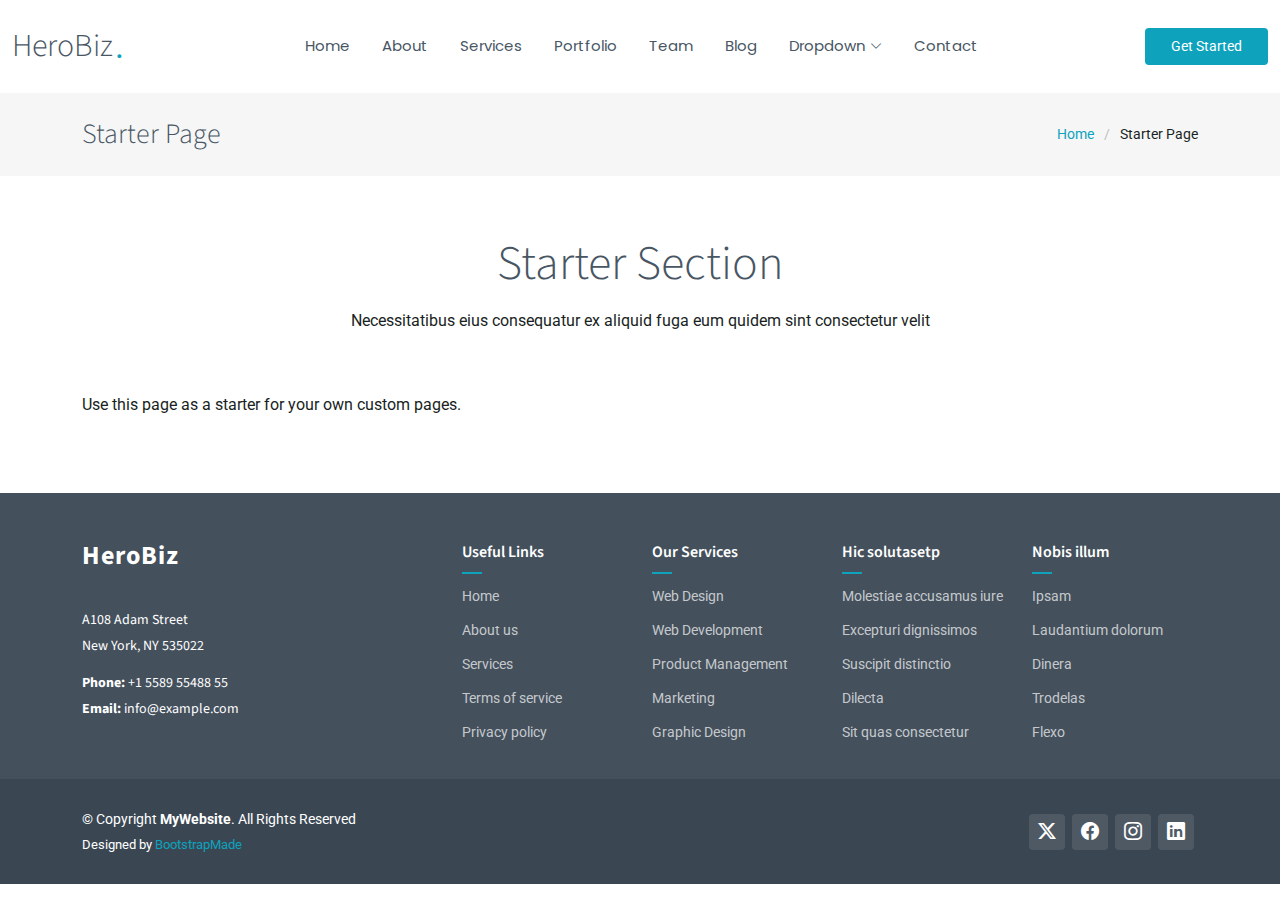
<file: starter-page.html>
<!DOCTYPE html>
<html lang="en">

<head>
  <meta charset="utf-8">
  <meta content="width=device-width, initial-scale=1.0" name="viewport">
  <title>Starter Page - HeroBiz Bootstrap Template</title>
  <meta name="description" content="">
  <meta name="keywords" content="">

  <!-- Favicons -->
  <link href="assets/img/favicon.png" rel="icon">
  <link href="assets/img/apple-touch-icon.png" rel="apple-touch-icon">

  <!-- Fonts -->
  <link href="https://fonts.googleapis.com" rel="preconnect">
  <link href="https://fonts.gstatic.com" rel="preconnect" crossorigin>
  <link href="https://fonts.googleapis.com/css2?family=Roboto:ital,wght@0,100;0,300;0,400;0,500;0,700;0,900;1,100;1,300;1,400;1,500;1,700;1,900&family=Poppins:ital,wght@0,100;0,200;0,300;0,400;0,500;0,600;0,700;0,800;0,900;1,100;1,200;1,300;1,400;1,500;1,600;1,700;1,800;1,900&family=Source+Sans+Pro:ital,wght@0,200;0,300;0,400;0,600;0,700;0,900;1,200;1,300;1,400;1,600;1,700;1,900&display=swap" rel="stylesheet">

  <!-- Vendor CSS Files -->
  <link href="assets/vendor/bootstrap/css/bootstrap.min.css" rel="stylesheet">
  <link href="assets/vendor/bootstrap-icons/bootstrap-icons.css" rel="stylesheet">
  <link href="assets/vendor/aos/aos.css" rel="stylesheet">
  <link href="assets/vendor/glightbox/css/glightbox.min.css" rel="stylesheet">
  <link href="assets/vendor/swiper/swiper-bundle.min.css" rel="stylesheet">

  <!-- Main CSS File -->
  <link href="assets/css/main.css" rel="stylesheet">

  <!-- =======================================================
  * Template Name: HeroBiz
  * Template URL: https://bootstrapmade.com/herobiz-bootstrap-business-template/
  * Updated: Aug 07 2024 with Bootstrap v5.3.3
  * Author: BootstrapMade.com
  * License: https://bootstrapmade.com/license/
  ======================================================== -->
</head>

<body class="starter-page-page">

  <header id="header" class="header d-flex align-items-center sticky-top">
    <div class="container-fluid position-relative d-flex align-items-center justify-content-between">

      <a href="index.html" class="logo d-flex align-items-center me-auto me-xl-0">
        <!-- Uncomment the line below if you also wish to use an image logo -->
        <!-- <img src="assets/img/logo.png" alt=""> -->
        <h1 class="sitename">HeroBiz</h1>
        <span>.</span>
      </a>

      <nav id="navmenu" class="navmenu">
        <ul>
          <li><a href="#hero">Home<br></a></li>
          <li><a href="#about">About</a></li>
          <li><a href="#services">Services</a></li>
          <li><a href="#portfolio">Portfolio</a></li>
          <li><a href="#team">Team</a></li>
          <li><a href="blog.html">Blog</a></li>
          <li class="dropdown"><a href="#"><span>Dropdown</span> <i class="bi bi-chevron-down toggle-dropdown"></i></a>
            <ul>
              <li><a href="#">Dropdown 1</a></li>
              <li class="dropdown"><a href="#"><span>Deep Dropdown</span> <i class="bi bi-chevron-down toggle-dropdown"></i></a>
                <ul>
                  <li><a href="#">Deep Dropdown 1</a></li>
                  <li><a href="#">Deep Dropdown 2</a></li>
                  <li><a href="#">Deep Dropdown 3</a></li>
                  <li><a href="#">Deep Dropdown 4</a></li>
                  <li><a href="#">Deep Dropdown 5</a></li>
                </ul>
              </li>
              <li><a href="#">Dropdown 2</a></li>
              <li><a href="#">Dropdown 3</a></li>
              <li><a href="#">Dropdown 4</a></li>
            </ul>
          </li>
          <li><a href="#contact">Contact</a></li>
        </ul>
        <i class="mobile-nav-toggle d-xl-none bi bi-list"></i>
      </nav>

      <a class="btn-getstarted" href="index.html#about">Get Started</a>

    </div>
  </header>

  <main class="main">

    <!-- Page Title -->
    <div class="page-title">
      <div class="container d-lg-flex justify-content-between align-items-center">
        <h1 class="mb-2 mb-lg-0">Starter Page</h1>
        <nav class="breadcrumbs">
          <ol>
            <li><a href="index.html">Home</a></li>
            <li class="current">Starter Page</li>
          </ol>
        </nav>
      </div>
    </div><!-- End Page Title -->

    <!-- Starter Section Section -->
    <section id="starter-section" class="starter-section section">

      <!-- Section Title -->
      <div class="container section-title" data-aos="fade-up">
        <h2>Starter Section</h2>
        <p>Necessitatibus eius consequatur ex aliquid fuga eum quidem sint consectetur velit</p>
      </div><!-- End Section Title -->

      <div class="container" data-aos="fade-up">
        <p>Use this page as a starter for your own custom pages.</p>
      </div>

    </section><!-- /Starter Section Section -->

  </main>

  <footer id="footer" class="footer dark-background">

    <div class="footer-top">
      <div class="container">
        <div class="row gy-4">
          <div class="col-lg-4 col-md-6 footer-about">
            <a href="index.html" class="logo d-flex align-items-center">
              <span class="sitename">HeroBiz</span>
            </a>
            <div class="footer-contact pt-3">
              <p>A108 Adam Street</p>
              <p>New York, NY 535022</p>
              <p class="mt-3"><strong>Phone:</strong> <span>+1 5589 55488 55</span></p>
              <p><strong>Email:</strong> <span>info@example.com</span></p>
            </div>
          </div>

          <div class="col-lg-2 col-md-3 footer-links">
            <h4>Useful Links</h4>
            <ul>
              <li><a href="#">Home</a></li>
              <li><a href="#">About us</a></li>
              <li><a href="#">Services</a></li>
              <li><a href="#">Terms of service</a></li>
              <li><a href="#">Privacy policy</a></li>
            </ul>
          </div>

          <div class="col-lg-2 col-md-3 footer-links">
            <h4>Our Services</h4>
            <ul>
              <li><a href="#">Web Design</a></li>
              <li><a href="#">Web Development</a></li>
              <li><a href="#">Product Management</a></li>
              <li><a href="#">Marketing</a></li>
              <li><a href="#">Graphic Design</a></li>
            </ul>
          </div>

          <div class="col-lg-2 col-md-3 footer-links">
            <h4>Hic solutasetp</h4>
            <ul>
              <li><a href="#">Molestiae accusamus iure</a></li>
              <li><a href="#">Excepturi dignissimos</a></li>
              <li><a href="#">Suscipit distinctio</a></li>
              <li><a href="#">Dilecta</a></li>
              <li><a href="#">Sit quas consectetur</a></li>
            </ul>
          </div>

          <div class="col-lg-2 col-md-3 footer-links">
            <h4>Nobis illum</h4>
            <ul>
              <li><a href="#">Ipsam</a></li>
              <li><a href="#">Laudantium dolorum</a></li>
              <li><a href="#">Dinera</a></li>
              <li><a href="#">Trodelas</a></li>
              <li><a href="#">Flexo</a></li>
            </ul>
          </div>

        </div>
      </div>
    </div>

    <div class="copyright text-center">
      <div class="container d-flex flex-column flex-lg-row justify-content-center justify-content-lg-between align-items-center">

        <div class="d-flex flex-column align-items-center align-items-lg-start">
          <div>
            © Copyright <strong><span>MyWebsite</span></strong>. All Rights Reserved
          </div>
          <div class="credits">
            <!-- All the links in the footer should remain intact. -->
            <!-- You can delete the links only if you purchased the pro version. -->
            <!-- Licensing information: https://bootstrapmade.com/license/ -->
            <!-- Purchase the pro version with working PHP/AJAX contact form: https://bootstrapmade.com/herobiz-bootstrap-business-template/ -->
            Designed by <a href="https://bootstrapmade.com/">BootstrapMade</a>
          </div>
        </div>

        <div class="social-links order-first order-lg-last mb-3 mb-lg-0">
          <a href=""><i class="bi bi-twitter-x"></i></a>
          <a href=""><i class="bi bi-facebook"></i></a>
          <a href=""><i class="bi bi-instagram"></i></a>
          <a href=""><i class="bi bi-linkedin"></i></a>
        </div>

      </div>
    </div>

  </footer>

  <!-- Scroll Top -->
  <a href="#" id="scroll-top" class="scroll-top d-flex align-items-center justify-content-center"><i class="bi bi-arrow-up-short"></i></a>

  <!-- Preloader -->
  <div id="preloader"></div>

  <!-- Vendor JS Files -->
  <script src="assets/vendor/bootstrap/js/bootstrap.bundle.min.js"></script>
  <script src="assets/vendor/php-email-form/validate.js"></script>
  <script src="assets/vendor/aos/aos.js"></script>
  <script src="assets/vendor/glightbox/js/glightbox.min.js"></script>
  <script src="assets/vendor/swiper/swiper-bundle.min.js"></script>
  <script src="assets/vendor/imagesloaded/imagesloaded.pkgd.min.js"></script>
  <script src="assets/vendor/isotope-layout/isotope.pkgd.min.js"></script>

  <!-- Main JS File -->
  <script src="assets/js/main.js"></script>

</body>

</html>
</file>
<file: assets/css/main.css>
/**
* Template Name: HeroBiz
* Template URL: https://bootstrapmade.com/herobiz-bootstrap-business-template/
* Updated: Aug 07 2024 with Bootstrap v5.3.3
* Author: BootstrapMade.com
* License: https://bootstrapmade.com/license/
*/

/*--------------------------------------------------------------
# Font & Color Variables
# Help: https://bootstrapmade.com/color-system/
--------------------------------------------------------------*/
/* Fonts */
:root {
  --default-font: "Roboto",  system-ui, -apple-system, "Segoe UI", Roboto, "Helvetica Neue", Arial, "Noto Sans", "Liberation Sans", sans-serif, "Apple Color Emoji", "Segoe UI Emoji", "Segoe UI Symbol", "Noto Color Emoji";
  --heading-font: "Source Sans Pro",  sans-serif;
  --nav-font: "Poppins",  sans-serif;
}

/* Global Colors - The following color variables are used throughout the website. Updating them here will change the color scheme of the entire website */
:root { 
  --background-color: #ffffff; /* Background color for the entire website, including individual sections */
  --default-color: #1a1f24; /* Default color used for the majority of the text content across the entire website */
  --heading-color: #485664; /* Color for headings, subheadings and title throughout the website */
  --accent-color: #0ea2bd; /* Accent color that represents your brand on the website. It's used for buttons, links, and other elements that need to stand out */
  --surface-color: #ffffff; /* The surface color is used as a background of boxed elements within sections, such as cards, icon boxes, or other elements that require a visual separation from the global background. */
  --contrast-color: #ffffff; /* Contrast color for text, ensuring readability against backgrounds of accent, heading, or default colors. */
}

/* Nav Menu Colors - The following color variables are used specifically for the navigation menu. They are separate from the global colors to allow for more customization options */
:root {
  --nav-color: #485664;  /* The default color of the main navmenu links */
  --nav-hover-color: #0ea2bd; /* Applied to main navmenu links when they are hovered over or active */
  --nav-mobile-background-color: #ffffff; /* Used as the background color for mobile navigation menu */
  --nav-dropdown-background-color: #ffffff; /* Used as the background color for dropdown items that appear when hovering over primary navigation items */
  --nav-dropdown-color: #485664; /* Used for navigation links of the dropdown items in the navigation menu. */
  --nav-dropdown-hover-color: #0ea2bd; /* Similar to --nav-hover-color, this color is applied to dropdown navigation links when they are hovered over. */
}

/* Color Presets - These classes override global colors when applied to any section or element, providing reuse of the sam color scheme. */

.light-background {
  --background-color: #eef0f2;
  --surface-color: #ffffff;
}

.dark-background {
  --background-color: #3a4753;
  --default-color: #ffffff;
  --heading-color: #ffffff;
  --surface-color: #4f6171;
  --contrast-color: #ffffff;
}

/* Smooth scroll */
:root {
  scroll-behavior: smooth;
}
.float{
  position:fixed;
  width:60px;
  height:60px;
  bottom:60px;
  right:10px;
  background-color:#25d366;
  color:#FFF;
  border-radius:50px;
  text-align:center;
  font-size:30px;
  
  z-index:100;
}

.my-float{
  margin-top:16px;
}
/*--------------------------------------------------------------
# General Styling & Shared Classes
--------------------------------------------------------------*/
body {
  color: var(--default-color);
  background-color: var(--background-color);
  font-family: var(--default-font);
}

a {
  color: var(--accent-color);
  text-decoration: none;
  transition: 0.3s;
}

a:hover {
  color: color-mix(in srgb, var(--accent-color), transparent 25%);
  text-decoration: none;
}

h1,
h2,
h3,
h4,
h5,
h6 {
  color: var(--heading-color);
  font-family: var(--heading-font);
}

/* Pulsating Play Button
------------------------------*/
.pulsating-play-btn {
  width: 94px;
  height: 94px;
  background: radial-gradient(var(--accent-color) 50%, color-mix(in srgb, var(--accent-color), transparent 75%) 52%);
  border-radius: 50%;
  display: block;
  position: relative;
  overflow: hidden;
}

.pulsating-play-btn:before {
  content: "";
  position: absolute;
  width: 120px;
  height: 120px;
  animation-delay: 0s;
  animation: pulsate-play-btn 2s;
  animation-direction: forwards;
  animation-iteration-count: infinite;
  animation-timing-function: steps;
  opacity: 1;
  border-radius: 50%;
  border: 5px solid color-mix(in srgb, var(--accent-color), transparent 30%);
  top: -15%;
  left: -15%;
  background: rgba(198, 16, 0, 0);
}

.pulsating-play-btn:after {
  content: "";
  position: absolute;
  left: 50%;
  top: 50%;
  transform: translateX(-40%) translateY(-50%);
  width: 0;
  height: 0;
  border-top: 10px solid transparent;
  border-bottom: 10px solid transparent;
  border-left: 15px solid #fff;
  z-index: 100;
  transition: all 400ms cubic-bezier(0.55, 0.055, 0.675, 0.19);
}

.pulsating-play-btn:hover:before {
  content: "";
  position: absolute;
  left: 50%;
  top: 50%;
  transform: translateX(-40%) translateY(-50%);
  width: 0;
  height: 0;
  border: none;
  border-top: 10px solid transparent;
  border-bottom: 10px solid transparent;
  border-left: 15px solid #fff;
  z-index: 200;
  animation: none;
  border-radius: 0;
}

.pulsating-play-btn:hover:after {
  border-left: 15px solid var(--accent-color);
  transform: scale(20);
}

@keyframes pulsate-play-btn {
  0% {
    transform: scale(0.6, 0.6);
    opacity: 1;
  }

  100% {
    transform: scale(1, 1);
    opacity: 0;
  }
}

/* PHP Email Form Messages
------------------------------*/
.php-email-form .error-message {
  display: none;
  background: #df1529;
  color: #ffffff;
  text-align: left;
  padding: 15px;
  margin-bottom: 24px;
  font-weight: 600;
}

.php-email-form .sent-message {
  display: none;
  color: #ffffff;
  background: #059652;
  text-align: center;
  padding: 15px;
  margin-bottom: 24px;
  font-weight: 600;
}

.php-email-form .loading {
  display: none;
  background: var(--surface-color);
  text-align: center;
  padding: 15px;
  margin-bottom: 24px;
}

.php-email-form .loading:before {
  content: "";
  display: inline-block;
  border-radius: 50%;
  width: 24px;
  height: 24px;
  margin: 0 10px -6px 0;
  border: 3px solid var(--accent-color);
  border-top-color: var(--surface-color);
  animation: php-email-form-loading 1s linear infinite;
}

@keyframes php-email-form-loading {
  0% {
    transform: rotate(0deg);
  }

  100% {
    transform: rotate(360deg);
  }
}

/*--------------------------------------------------------------
# Global Header
--------------------------------------------------------------*/
.header {
  color: var(--default-color);
  background-color: var(--background-color);
  padding: 20px 0;
  transition: all 0.5s;
  z-index: 997;
}

.header .logo {
  line-height: 1;
}

.header .logo img {
  max-height: 36px;
  margin-right: 8px;
}

.header .logo h1 {
  font-size: 32px;
  font-weight: 300;
  margin: 0;
  color: var(--heading-color);
}

.header .logo span {
  color: var(--accent-color);
  font-weight: 400;
  font-size: 34px;
  margin-left: 2px;
}

.header .btn-getstarted,
.header .btn-getstarted:focus {
  color: var(--contrast-color);
  background: var(--accent-color);
  font-size: 14px;
  padding: 8px 26px;
  margin: 0;
  border-radius: 4px;
  transition: 0.3s;
}

.header .btn-getstarted:hover,
.header .btn-getstarted:focus:hover {
  color: var(--contrast-color);
  background: color-mix(in srgb, var(--accent-color), transparent 15%);
}

@media (max-width: 1200px) {
  .header .logo {
    order: 1;
  }

  .header .btn-getstarted {
    order: 2;
    margin: 0 15px 0 0;
    padding: 6px 20px;
  }

  .header .navmenu {
    order: 3;
  }
}

.scrolled .header {
  box-shadow: 0px 0 18px rgba(0, 0, 0, 0.1);
}

/*--------------------------------------------------------------
# Navigation Menu
--------------------------------------------------------------*/
/* Desktop Navigation */
@media (min-width: 1200px) {
  .navmenu {
    padding: 0;
  }

  .navmenu ul {
    margin: 0;
    padding: 0;
    display: flex;
    list-style: none;
    align-items: center;
  }

  .navmenu li {
    position: relative;
  }

  .navmenu>ul>li {
    white-space: nowrap;
    padding: 15px 14px;
  }

  .navmenu>ul>li:last-child {
    padding-right: 0;
  }

  .navmenu a,
  .navmenu a:focus {
    color: var(--nav-color);
    font-size: 15px;
    padding: 0 2px;
    font-family: var(--nav-font);
    font-weight: 400;
    display: flex;
    align-items: center;
    justify-content: space-between;
    white-space: nowrap;
    transition: 0.3s;
    position: relative;
  }

  .navmenu a i,
  .navmenu a:focus i {
    font-size: 12px;
    line-height: 0;
    margin-left: 5px;
    transition: 0.3s;
  }

  .navmenu>ul>li>a:before {
    content: "";
    position: absolute;
    width: 100%;
    height: 2px;
    bottom: -6px;
    left: 0;
    background-color: var(--nav-hover-color);
    visibility: hidden;
    width: 0px;
    transition: all 0.3s ease-in-out 0s;
  }

  .navmenu a:hover:before,
  .navmenu li:hover>a:before,
  .navmenu .active:before {
    visibility: visible;
    width: 100%;
  }

  .navmenu li:hover>a,
  .navmenu .active,
  .navmenu .active:focus {
    color: var(--nav-hover-color);
  }

  .navmenu .dropdown ul {
    margin: 0;
    padding: 10px 0;
    background: var(--nav-dropdown-background-color);
    display: block;
    position: absolute;
    visibility: hidden;
    left: 14px;
    top: 130%;
    opacity: 0;
    transition: 0.3s;
    border-radius: 4px;
    z-index: 99;
    box-shadow: 0px 0px 30px rgba(0, 0, 0, 0.1);
  }

  .navmenu .dropdown ul li {
    min-width: 200px;
  }

  .navmenu .dropdown ul a {
    padding: 10px 20px;
    font-size: 15px;
    text-transform: none;
    color: var(--nav-dropdown-color);
  }

  .navmenu .dropdown ul a i {
    font-size: 12px;
  }

  .navmenu .dropdown ul a:hover,
  .navmenu .dropdown ul .active:hover,
  .navmenu .dropdown ul li:hover>a {
    color: var(--nav-dropdown-hover-color);
  }

  .navmenu .dropdown:hover>ul {
    opacity: 1;
    top: 100%;
    visibility: visible;
  }

  .navmenu .dropdown .dropdown ul {
    top: 0;
    left: -90%;
    visibility: hidden;
  }

  .navmenu .dropdown .dropdown:hover>ul {
    opacity: 1;
    top: 0;
    left: -100%;
    visibility: visible;
  }
}

/* Mobile Navigation */
@media (max-width: 1199px) {
  .mobile-nav-toggle {
    color: var(--nav-color);
    font-size: 28px;
    line-height: 0;
    margin-right: 10px;
    cursor: pointer;
    transition: color 0.3s;
  }

  .navmenu {
    padding: 0;
    z-index: 9997;
  }

  .navmenu ul {
    display: none;
    list-style: none;
    position: absolute;
    inset: 60px 20px 20px 20px;
    padding: 10px 0;
    margin: 0;
    border-radius: 6px;
    background-color: var(--nav-mobile-background-color);
    border: 1px solid color-mix(in srgb, var(--default-color), transparent 90%);
    box-shadow: none;
    overflow-y: auto;
    transition: 0.3s;
    z-index: 9998;
  }

  .navmenu a,
  .navmenu a:focus {
    color: var(--nav-dropdown-color);
    padding: 10px 20px;
    font-family: var(--nav-font);
    font-size: 17px;
    font-weight: 500;
    display: flex;
    align-items: center;
    justify-content: space-between;
    white-space: nowrap;
    transition: 0.3s;
  }

  .navmenu a i,
  .navmenu a:focus i {
    font-size: 12px;
    line-height: 0;
    margin-left: 5px;
    width: 30px;
    height: 30px;
    display: flex;
    align-items: center;
    justify-content: center;
    border-radius: 50%;
    transition: 0.3s;
    background-color: color-mix(in srgb, var(--accent-color), transparent 90%);
  }

  .navmenu a i:hover,
  .navmenu a:focus i:hover {
    background-color: var(--accent-color);
    color: var(--contrast-color);
  }

  .navmenu a:hover,
  .navmenu .active,
  .navmenu .active:focus {
    color: var(--nav-dropdown-hover-color);
  }

  .navmenu .active i,
  .navmenu .active:focus i {
    background-color: var(--accent-color);
    color: var(--contrast-color);
    transform: rotate(180deg);
  }

  .navmenu .dropdown ul {
    position: static;
    display: none;
    z-index: 99;
    padding: 10px 0;
    margin: 10px 20px;
    background-color: var(--nav-dropdown-background-color);
    transition: all 0.5s ease-in-out;
  }

  .navmenu .dropdown ul ul {
    background-color: rgba(33, 37, 41, 0.1);
  }

  .navmenu .dropdown>.dropdown-active {
    display: block;
    background-color: rgba(33, 37, 41, 0.03);
  }

  .mobile-nav-active {
    overflow: hidden;
  }

  .mobile-nav-active .mobile-nav-toggle {
    color: #fff;
    position: absolute;
    font-size: 32px;
    top: 15px;
    right: 15px;
    margin-right: 0;
    z-index: 9999;
  }

  .mobile-nav-active .navmenu {
    position: fixed;
    overflow: hidden;
    inset: 0;
    background: rgba(33, 37, 41, 0.8);
    transition: 0.3s;
  }

  .mobile-nav-active .navmenu>ul {
    display: block;
  }
}

/*--------------------------------------------------------------
# Global Footer
--------------------------------------------------------------*/
.footer {
  color: var(--default-color);
  background-color: var(--background-color);
  font-size: 14px;
  position: relative;
}

.footer .footer-top {
  background-color: color-mix(in srgb, var(--background-color), white 5%);
  padding-top: 50px;
}

.footer .footer-about .logo {
  line-height: 1;
  margin-bottom: 25px;
}

.footer .footer-about .logo img {
  max-height: 40px;
  margin-right: 6px;
}

.footer .footer-about .logo span {
  color: var(--heading-color);
  font-family: var(--heading-font);
  font-size: 26px;
  font-weight: 700;
  letter-spacing: 1px;
}

.footer .footer-about p {
  font-size: 14px;
  font-family: var(--heading-font);
}

.footer h4 {
  font-size: 16px;
  font-weight: 600;
  position: relative;
  padding-bottom: 12px;
  margin-bottom: 15px;
}

.footer h4::after {
  content: "";
  position: absolute;
  display: block;
  width: 20px;
  height: 2px;
  background: var(--accent-color);
  bottom: 0;
  left: 0;
}

.footer .footer-links {
  margin-bottom: 30px;
}

.footer .footer-links ul {
  list-style: none;
  padding: 0;
  margin: 0;
}

.footer .footer-links ul i {
  padding-right: 2px;
  font-size: 12px;
  line-height: 0;
}

.footer .footer-links ul li {
  padding: 10px 0;
  display: flex;
  align-items: center;
}

.footer .footer-links ul li:first-child {
  padding-top: 0;
}

.footer .footer-links ul a {
  color: color-mix(in srgb, var(--default-color), transparent 30%);
  display: inline-block;
  line-height: 1;
}

.footer .footer-links ul a:hover {
  color: var(--accent-color);
}

.footer .footer-contact p {
  margin-bottom: 5px;
}

.footer .copyright {
  padding: 30px 0;
}

.footer .copyright p {
  margin-bottom: 0;
}

.footer .credits {
  margin-top: 5px;
  font-size: 13px;
}

.footer .social-links a {
  font-size: 18px;
  display: inline-block;
  background: color-mix(in srgb, var(--default-color), transparent 90%);
  color: var(--contrast-color);
  line-height: 1;
  padding: 8px 0;
  margin-right: 4px;
  border-radius: 4px;
  text-align: center;
  width: 36px;
  height: 36px;
  transition: 0.3s;
}

.footer .social-links a:hover {
  background: var(--accent-color);
  text-decoration: none;
}

/*--------------------------------------------------------------
# Preloader
--------------------------------------------------------------*/
#preloader {
  position: fixed;
  inset: 0;
  z-index: 9999;
  overflow: hidden;
  background-color: var(--background-color);
  transition: all 0.6s ease-out;
  width: 100%;
  height: 100vh;
}

#preloader:before,
#preloader:after {
  content: "";
  position: absolute;
  border: 4px solid var(--accent-color);
  border-radius: 50%;
  animation: animate-preloader 2s cubic-bezier(0, 0.2, 0.8, 1) infinite;
}

#preloader:after {
  animation-delay: -0.5s;
}

@keyframes animate-preloader {
  0% {
    width: 10px;
    height: 10px;
    top: calc(50% - 5px);
    left: calc(50% - 5px);
    opacity: 1;
  }

  100% {
    width: 72px;
    height: 72px;
    top: calc(50% - 36px);
    left: calc(50% - 36px);
    opacity: 0;
  }
}

/*--------------------------------------------------------------
# Scroll Top Button
--------------------------------------------------------------*/
.scroll-top {
  position: fixed;
  visibility: hidden;
  opacity: 0;
  right: 15px;
  bottom: 15px;
  z-index: 99999;
  background-color: var(--accent-color);
  width: 40px;
  height: 40px;
  border-radius: 4px;
  transition: all 0.4s;
}

.scroll-top i {
  font-size: 24px;
  color: var(--contrast-color);
  line-height: 0;
}

.scroll-top:hover {
  background-color: color-mix(in srgb, var(--accent-color), transparent 20%);
  color: var(--contrast-color);
}

.scroll-top.active {
  visibility: visible;
  opacity: 1;
}

/*--------------------------------------------------------------
# Disable aos animation delay on mobile devices
--------------------------------------------------------------*/
@media screen and (max-width: 768px) {
  [data-aos-delay] {
    transition-delay: 0 !important;
  }
}

/*--------------------------------------------------------------
# Global Page Titles & Breadcrumbs
--------------------------------------------------------------*/
.page-title {
  --background-color: color-mix(in srgb, var(--default-color), transparent 96%);
  color: var(--default-color);
  background-color: var(--background-color);
  padding: 25px 0;
  position: relative;
}

.page-title h1 {
  font-size: 28px;
  font-weight: 300;
}

.page-title .breadcrumbs ol {
  display: flex;
  flex-wrap: wrap;
  list-style: none;
  padding: 0;
  margin: 0;
  font-size: 14px;
}

.page-title .breadcrumbs ol li+li {
  padding-left: 10px;
}

.page-title .breadcrumbs ol li+li::before {
  content: "/";
  display: inline-block;
  padding-right: 10px;
  color: color-mix(in srgb, var(--default-color), transparent 70%);
}

/*--------------------------------------------------------------
# Global Sections
--------------------------------------------------------------*/
section,
.section {
  color: var(--default-color);
  background-color: var(--background-color);
  padding: 60px 0;
  scroll-margin-top: 100px;
  overflow: clip;
}

@media (max-width: 1199px) {

  section,
  .section {
    scroll-margin-top: 66px;
  }
}

/*--------------------------------------------------------------
# Global Section Titles
--------------------------------------------------------------*/
.section-title {
  text-align: center;
  padding-bottom: 60px;
  position: relative;
}

.section-title h2 {
  font-size: 48px;
  font-weight: 300;
  margin-bottom: 15px;
}

.section-title p {
  margin-bottom: 0;
}

/*--------------------------------------------------------------
# Hero Section
--------------------------------------------------------------*/
.hero {
  width: 100%;
  min-height: 50vh;
  position: relative;
  padding: 120px 0 60px 0;
  display: flex;
  align-items: center;
  background: url("../img/bg.png") center center;
  background-size: cover;
}

.hero h1 {
  margin: 0 0 10px 0;
  font-size: 48px;
  font-weight: 300;
}

.hero h1 span {
  color: var(--accent-color);
}

.hero p {
  color: color-mix(in srgb, var(--default-color), transparent 30%);
  margin: 5px 0 30px 0;
  font-size: 20px;
  font-weight: 400;
}

.hero .btn-get-started {
  color: var(--contrast-color);
  background: var(--accent-color);
  font-family: var(--heading-font);
  font-weight: 400;
  font-size: 15px;
  letter-spacing: 1px;
  display: inline-block;
  padding: 10px 28px;
  border-radius: 4px;
  transition: 0.5s;
}

.hero .btn-get-started:hover {
  color: var(--contrast-color);
  background: color-mix(in srgb, var(--accent-color), transparent 15%);
}

.hero .btn-watch-video {
  font-size: 16px;
  transition: 0.5s;
  margin-left: 25px;
  color: var(--default-color);
  font-weight: 500;
}

.hero .btn-watch-video i {
  color: var(--accent-color);
  font-size: 32px;
  transition: 0.3s;
  line-height: 0;
  margin-right: 8px;
}

.hero .btn-watch-video:hover {
  color: var(--accent-color);
}

.hero .btn-watch-video:hover i {
  color: color-mix(in srgb, var(--accent-color), transparent 15%);
}

.hero .animated {
  margin-bottom: 60px;
  animation: up-down 2s ease-in-out infinite alternate-reverse both;
}

@media (min-width: 992px) {
  .hero .animated {
    max-width: 25%;
  }
}

@media (max-width: 991px) {
  .hero .animated {
    max-width: 40%;
  }
}

@media (max-width: 575px) {
  .hero .animated {
    max-width: 60%;
  }
}

@media (max-width: 640px) {
  .hero h1 {
    font-size: 28px;
    line-height: 36px;
  }

  .hero p {
    font-size: 18px;
    line-height: 24px;
    margin-bottom: 30px;
  }

  .hero .btn-get-started,
  .hero .btn-watch-video {
    font-size: 13px;
  }
}

@keyframes up-down {
  0% {
    transform: translateY(10px);
  }

  100% {
    transform: translateY(-10px);
  }
}

/*--------------------------------------------------------------
# Featured Services Section
--------------------------------------------------------------*/
.featured-services .service-item {
  padding: 50px 30px;
  transition: all ease-in-out 0.4s;
  height: 100%;
}

.featured-services .service-item .icon {
  margin-bottom: 10px;
}

.featured-services .service-item .icon i {
  color: var(--accent-color);
  font-size: 36px;
  transition: 0.3s;
}

.featured-services .service-item h4 {
  font-weight: 700;
  margin-bottom: 15px;
  font-size: 20px;
}

.featured-services .service-item h4 a {
  color: var(--heading-color);
  transition: ease-in-out 0.3s;
}

.featured-services .service-item p {
  line-height: 24px;
  font-size: 14px;
  margin-bottom: 0;
}

.featured-services .service-item:hover {
  transform: translateY(-10px);
  background-color: var(--surface-color);
  box-shadow: 0px 5px 90px 0px rgba(0, 0, 0, 0.1);
}

.featured-services .service-item:hover h4 a {
  color: var(--accent-color);
}

/*--------------------------------------------------------------
# About Section
--------------------------------------------------------------*/
.about .about-img {
  position: relative;
  margin: 60px 0 0 60px;
}

.about .about-img:before {
  position: absolute;
  inset: -60px 0 0 -60px;
  content: "";
  background: url("../img/about-bg.png") top left;
  background-repeat: no-repeat;
  z-index: 1;
}

.about .about-img img {
  position: relative;
  z-index: 2;
}

@media (max-width: 575px) {
  .about .about-img {
    margin: 30px 0 0 30px;
  }

  .about .about-img:before {
    inset: -30px 0 0 -30px;
  }
}

.about h3 {
  font-weight: 300;
  font-size: 32px;
  margin-bottom: 20px;
}

@media (max-width: 768px) {
  .about h3 {
    font-size: 28px;
  }
}

.about .nav-pills {
  border-bottom: 1px solid color-mix(in srgb, var(--default-color), transparent 85%);
}

.about .nav-pills li+li {
  margin-left: 40px;
}

.about .nav-link {
  background: none;
  font-size: 18px;
  font-weight: 400;
  color: var(--default-color);
  padding: 12px 0;
  margin-bottom: -2px;
  border-radius: 0;
}

.about .nav-link.active {
  color: var(--accent-color);
  background: none;
  border-bottom: 3px solid var(--accent-color);
}

@media (max-width: 575px) {
  .about .nav-link {
    font-size: 16px;
  }
}

.about .tab-content h4 {
  font-size: 18px;
  margin: 0;
  font-weight: 700;
  color: var(--default-color);
}

.about .tab-content i {
  font-size: 22px;
  line-height: 0;
  margin-right: 8px;
  color: var(--accent-color);
}

/*--------------------------------------------------------------
# Clients Section
--------------------------------------------------------------*/
.clients {
  padding: 20px 0;
}

.clients .client-logo {
  display: flex;
  justify-content: center;
  align-items: center;
  overflow: hidden;
}

.clients .client-logo img {
  padding: 20px 40px;
  max-width: 90%;
  transition: 0.3s;
  opacity: 0.5;
  filter: grayscale(100);
}

.clients .client-logo img:hover {
  filter: none;
  opacity: 1;
}

@media (max-width: 640px) {
  .clients .client-logo img {
    padding: 20px;
  }
}

/*--------------------------------------------------------------
# Call To Action Section
--------------------------------------------------------------*/
.call-to-action {
  padding: 0;
}

.call-to-action .container {
  padding: 80px;
  background: color-mix(in srgb, var(--default-color), transparent 96%);
  border-radius: 15px;
}

@media (max-width: 992px) {
  .call-to-action .container {
    padding: 60px;
  }
}

.call-to-action .content h3 {
  font-size: 48px;
  font-weight: 700;
}

.call-to-action .content h3 em {
  font-style: normal;
  position: relative;
  z-index: 1;
}

.call-to-action .content h3 em:after {
  content: "";
  position: absolute;
  left: 0;
  right: 0;
  bottom: 10px;
  height: 10px;
  background: color-mix(in srgb, var(--accent-color), transparent 30%);
  z-index: -1;
}

.call-to-action .content p {
  color: color-mix(in srgb, var(--default-color), transparent 20%);
  font-weight: 400;
  font-size: 18px;
}

.call-to-action .content .cta-btn {
  color: var(--contrast-color);
  font-weight: 500;
  font-size: 16px;
  display: inline-block;
  padding: 12px 40px;
  border-radius: 5px;
  transition: 0.5s;
  margin-top: 10px;
  background: var(--accent-color);
}

.call-to-action .content .cta-btn:hover {
  background: color-mix(in srgb, var(--accent-color) 90%, black 15%);
}

.call-to-action .img {
  position: relative;
}

.call-to-action .img:before {
  content: "";
  position: absolute;
  inset: 0;
  background: color-mix(in srgb, var(--contrast-color), transparent 20%);
  border-radius: 15px;
  transform: rotate(6deg);
  z-index: 2;
}

.call-to-action .img:after {
  content: "";
  position: absolute;
  inset: 0;
  background: color-mix(in srgb, var(--default-color), transparent 95%);
  border-radius: 15px;
  transform: rotate(12deg);
  z-index: 1;
}

.call-to-action .img img {
  position: relative;
  z-index: 3;
  border-radius: 15px;
  z-index: 3;
}

/*--------------------------------------------------------------
# Onfocus Section
--------------------------------------------------------------*/
.onfocus {
  padding: 0;
}



@media (min-width: 768px) {
  .onfocus .content {
    padding: 80px;
  }
}

.onfocus .content h3 {
  font-weight: 600;
  font-size: 32px;
}

.onfocus .content ul {
  list-style: none;
  padding: 0;
}

.onfocus .content ul li {
  padding-bottom: 10px;
}

.onfocus .content ul i {
  font-size: 20px;
  padding-right: 4px;
  color: var(--accent-color);
}

.onfocus .content p:last-child {
  margin-bottom: 0;
}

.onfocus .content .read-more {
  font-weight: 500;
  font-size: 16px;
  letter-spacing: 1px;
  padding: 12px 24px;
  border-radius: 5px;
  transition: 0.3s;
  display: -nline-flex;
  align-items: center;
  justify-content: center;
  color: var(--contrast-color);
  background: var(--accent-color);
}

.onfocus .content .read-more i {
  font-size: 18px;
  margin-left: 5px;
  line-height: 0;
  transition: 0.3s;
}

.onfocus .content .read-more:hover {
  background: color-mix(in srgb, var(--accent-color) 90%, black 15%);
  padding-right: 19px;
}

.onfocus .content .read-more:hover i {
  margin-left: 10px;
}

.onfocus .pulsating-play-btn {
  position: absolute;
  left: calc(50% - 47px);
  top: calc(50% - 47px);
}

/*--------------------------------------------------------------
# Features Section
--------------------------------------------------------------*/
.container_pricelist {
  max-width: var(--container);
  padding: 0 2rem;
  margin: var(--m-auto);
}
.swiper {
  position: relative;
  width: 240px;
  height: 320px;
}

.swiper-slide {
  border-radius: 18px;
}

.swiper-slide img {
  width: 100%;
  object-fit: cover;
  border-radius: 18px;
}

.features .nav-tabs {
  border: 0;
}

.features .nav-link {
  background-color: var(--surface-color);
  color: var(--color-secondary);
  border: 0;
  padding: 25px 20px;
  box-shadow: 5px 5px 25px rgba(0, 0, 0, 0.1);
  border-radius: 0;
  display: flex;
  align-items: center;
  justify-content: center;
  flex-direction: column;
  transition: 0s;
  cursor: pointer;
  height: 100%;
}

.features .nav-link i {
  font-size: 32px;
  line-height: 0;
}

.features .nav-link h4 {
  font-size: 20px;
  font-weight: 600;
  margin: 10px 0 0 0;
}

.features .nav-link:hover {
  color: var(--accent-color);
}

.features .nav-link:hover,
.features .nav-link.active {
  transition: 0.3s;
  background: var(--accent-color);
  color: var(--contrast-color) !important;
  border-color: var(--accent-color);
}

.features .nav-link:hover h4,
.features .nav-link.active h4 {
  color: var(--contrast-color);
}

.features .nav-link:hover i,
.features .nav-link.active i {
  color: var(--contrast-color) !important;
}

.features .tab-content {
  margin-top: 30px;
}

.features .tab-pane.active {
  animation: fadeIn 0.5s ease-out;
}

.features .tab-pane h3 {
  font-weight: 600;
  font-size: 28px;
}

.features .tab-pane ul {
  list-style: none;
  padding: 0;
}

.features .tab-pane ul li {
  padding-bottom: 10px;
}

.features .tab-pane ul i {
  font-size: 24px;
  margin-right: 4px;
  color: var(--accent-color);
}

.features .tab-pane p:last-child {
  margin-bottom: 0;
}

/*--------------------------------------------------------------
# Services Section
--------------------------------------------------------------*/
.services .img {
  border-radius: 8px;
  overflow: hidden;
}

.services .img img {
  transition: 0.6s;
}

.services .details {
  background: color-mix(in srgb, var(--surface-color), transparent 5%);
  padding: 50px 30px;
  margin: -100px 30px 0 30px;
  transition: all ease-in-out 0.3s;
  position: relative;
  text-align: center;
  border-radius: 8px;
  box-shadow: 0px 0 25px rgba(0, 0, 0, 0.1);
}

.services .details .icon {
  margin: 0;
  width: 72px;
  height: 72px;
  background: var(--accent-color);
  color: var(--contrast-color);
  border: 6px solid var(--contrast-color);
  border-radius: 50px;
  display: flex;
  align-items: center;
  justify-content: center;
  margin-bottom: 20px;
  font-size: 28px;
  transition: ease-in-out 0.3s;
  position: absolute;
  top: -36px;
  left: calc(50% - 36px);
}

.services .details h3 {
  font-weight: 700;
  margin: 10px 0 15px 0;
  font-size: 22px;
  transition: ease-in-out 0.3s;
}

.services .details p {
  color: color-mix(in srgb, var(--default-color), transparent 10%);
  line-height: 24px;
  font-size: 14px;
  margin-bottom: 0;
}

.services .service-item:hover .details h3 {
  color: var(--accent-color);
}

.services .service-item:hover .details .icon {
  background: var(--surface-color);
  border: 2px solid var(--accent-color);
}

.services .service-item:hover .details .icon i {
  color: var(--accent-color);
}

.services .service-item:hover .img img {
  transform: scale(1.2);
}

.case__container{
    
    padding:15px 9%;
    padding-bottom: 100px;
}


.case__container .box-container{
    display: grid;
    grid-template-columns: repeat(auto-fit, minmax(200px, 1fr));
    gap:15px;
}

.case__container .box-container .box{
    box-shadow: 0 5px 10px rgba(0,0,0,.2);
    border-radius: 5px;
    background-color: var(--container-color);
    text-align: center;
    padding:30px 20px;

}

.case__container .box-container .box img{
    height: 80px;

}

.case__container .box-container .box h3{
    
    font-size: 22px;
    padding:10px 0;
}

.case__container .box-container .box p{
    
    font-size: 15px;
    line-height: 1.8;
}

.case__container .box-container .box .btn{
    margin-top: 10px;
    display: inline-block;
    background:#333;
    color:#fff;
    font-size: 17px;
    border-radius: 5px;
    padding: 8px 25px;
}

.case__container .box-container .box .btn:hover{
    letter-spacing: 1px;
}

.case__container .box-container .box:hover{
    box-shadow: 0 10px 15px rgba(0,0,0,.3);
    transform: scale(1.03);
}

/*--------------------------------------------------------------
# Testimonials Section
--------------------------------------------------------------*/
.testimonials {
  padding: 80px 0;
  position: relative;
}

.testimonials:before {
  content: "";
  background: color-mix(in srgb, var(--background-color), transparent 30%);
  position: absolute;
  inset: 0;
  z-index: 2;
}

.testimonials .testimonials-bg {
  position: absolute;
  inset: 0;
  display: block;
  width: 100%;
  height: 100%;
  object-fit: cover;
  z-index: 1;
}

.testimonials .container {
  position: relative;
  z-index: 3;
}

.testimonials .testimonials-carousel,
.testimonials .testimonials-slider {
  overflow: hidden;
}

.testimonials .testimonial-item {
  text-align: center;
}

.testimonials .testimonial-item .testimonial-img {
  width: 100px;
  border-radius: 50%;
  border: 6px solid color-mix(in srgb, var(--default-color), transparent 85%);
  margin: 0 auto;
}

.testimonials .testimonial-item h3 {
  font-size: 20px;
  font-weight: bold;
  margin: 10px 0 5px 0;
}

.testimonials .testimonial-item h4 {
  font-size: 14px;
  margin: 0 0 15px 0;
  color: color-mix(in srgb, var(--default-color), transparent 40%);
}

.testimonials .testimonial-item .stars {
  margin-bottom: 15px;
}

.testimonials .testimonial-item .stars i {
  color: #ffc107;
  margin: 0 1px;
}

.testimonials .testimonial-item .quote-icon-left,
.testimonials .testimonial-item .quote-icon-right {
  color: color-mix(in srgb, var(--default-color), transparent 40%);
  font-size: 26px;
  line-height: 0;
}

.testimonials .testimonial-item .quote-icon-left {
  display: inline-block;
  left: -5px;
  position: relative;
}

.testimonials .testimonial-item .quote-icon-right {
  display: inline-block;
  right: -5px;
  position: relative;
  top: 10px;
  transform: scale(-1, -1);
}

.testimonials .testimonial-item p {
  font-style: italic;
  margin: 0 auto 15px auto;
}

.testimonials .swiper-wrapper {
  height: auto;
}

.testimonials .swiper-pagination {
  margin-top: 20px;
  position: relative;
}

.testimonials .swiper-pagination .swiper-pagination-bullet {
  width: 12px;
  height: 12px;
  background-color: color-mix(in srgb, var(--default-color), transparent 50%);
  opacity: 0.5;
}

.testimonials .swiper-pagination .swiper-pagination-bullet-active {
  background-color: var(--default-color);
  opacity: 1;
}

@media (min-width: 992px) {
  .testimonials .testimonial-item p {
    width: 80%;
  }
}

/*--------------------------------------------------------------
# Pricing Section
--------------------------------------------------------------*/
.pricing .pricing-item {
  background-color: var(--backgroun-color);
  padding: 60px 40px;
  box-shadow: 0 3px 20px -2px rgba(0, 0, 0, 0.1);
  height: 100%;
  display: flex;
  flex-direction: column;
  border: 1px solid color-mix(in srgb, var(--default-color), transparent 90%);
  border-radius: 10px;
  overflow: hidden;
}

.pricing .pricing-header {
  background: linear-gradient(rgba(0, 0, 0, 0.6), rgba(0, 0, 0, 0.3)), url("../img/pricing-bg.jpg") center center;
  background-size: cover;
  text-align: center;
  padding: 40px;
  margin: -60px -40px 0;
}

.pricing h3 {
  font-weight: 600;
  margin-bottom: 5px;
  font-size: 36px;
  color: var(--contrast-color);
}

.pricing h4 {
  font-size: 48px;
  color: var(--contrast-color);
  font-weight: 400;
  margin-bottom: 0;
}

.pricing h4 sup {
  font-size: 28px;
}

.pricing h4 span {
  color: color-mix(in srgb, var(--contrast-color), transparent 20%);
  font-size: 24px;
}

.pricing ul {
  padding: 30px 0;
  list-style: none;
  color: color-mix(in srgb, var(--default-color), transparent 30%);
  text-align: left;
  line-height: 20px;
}

.pricing ul li {
  padding: 10px 0;
  display: flex;
  align-items: center;
}

.pricing ul i {
  color: var(--accent-color);
  font-size: 36px;
  padding-right: 3px;
  line-height: 0;
}

.pricing ul .na {
  color: color-mix(in srgb, var(--default-color), transparent 60%);
}

.pricing ul .na i {
  color: color-mix(in srgb, var(--default-color), transparent 60%);
  font-size: 24px;
  padding-left: 4px;
}

.pricing ul .na span {
  text-decoration: line-through;
}

.pricing .buy-btn {
  display: inline-block;
  padding: 12px 40px;
  border-radius: 6px;
  color: var(--default-color);
  transition: none;
  font-size: 16px;
  font-weight: 500;
  transition: 0.3s;
  border: 1px solid var(--default-color);
}

.pricing .buy-btn:hover {
  background: var(--accent-color);
  color: var(--contrast-color);
  border-color: var(--accent-color);
}

.pricing .featured {
  border-color: var(--accent-color);
}

.pricing .featured .pricing-header {
  background: linear-gradient(color-mix(in srgb, var(--accent-color), transparent 10%), color-mix(in srgb, var(--accent-color), transparent 20%)), url("../img/pricing-bg.jpg") center center;
}

.pricing .featured .buy-btn {
  border-color: var(--accent-color);
  background: var(--accent-color);
  color: var(--contrast-color);
}

/*--------------------------------------------------------------
# Faq Section
--------------------------------------------------------------*/
.faq .content h3 {
  font-weight: 400;
  font-size: 34px;
}

.faq .content p {
  color: color-mix(in srgb, var(--default-color), transparent 30%);
}

.faq .faq-container {
  margin-top: 15px;
}

.faq .faq-container .faq-item {
  background-color: var(--surface-color);
  position: relative;
  padding: 20px;
  margin-bottom: 20px;
  box-shadow: 0px 5px 25px 0px rgba(0, 0, 0, 0.1);
  overflow: hidden;
}

.faq .faq-container .faq-item:last-child {
  margin-bottom: 0;
}

.faq .faq-container .faq-item h3 {
  font-weight: 600;
  font-size: 17px;
  line-height: 24px;
  margin: 0 30px 0 32px;
  transition: 0.3s;
  cursor: pointer;
}

.faq .faq-container .faq-item h3 span {
  color: var(--accent-color);
  padding-right: 5px;
}

.faq .faq-container .faq-item h3:hover {
  color: var(--accent-color);
}

.faq .faq-container .faq-item .faq-content {
  display: grid;
  grid-template-rows: 0fr;
  transition: 0.3s ease-in-out;
  visibility: hidden;
  opacity: 0;
}

.faq .faq-container .faq-item .faq-content p {
  margin-bottom: 0;
  overflow: hidden;
}

.faq .faq-container .faq-item .faq-icon {
  position: absolute;
  top: 22px;
  left: 20px;
  font-size: 22px;
  line-height: 0;
  transition: 0.3s;
  color: var(--accent-color);
}

.faq .faq-container .faq-item .faq-toggle {
  position: absolute;
  top: 20px;
  right: 20px;
  font-size: 16px;
  line-height: 0;
  transition: 0.3s;
  cursor: pointer;
}

.faq .faq-container .faq-item .faq-toggle:hover {
  color: var(--accent-color);
}

.faq .faq-container .faq-active h3 {
  color: var(--accent-color);
}

.faq .faq-container .faq-active .faq-content {
  grid-template-rows: 1fr;
  visibility: visible;
  opacity: 1;
  padding-top: 10px;
}

.faq .faq-container .faq-active .faq-toggle {
  transform: rotate(90deg);
  color: var(--accent-color);
}

/*--------------------------------------------------------------
# Portfolio Section
--------------------------------------------------------------*/
.portfolio .portfolio-filters {
  padding: 0;
  margin: 0 auto 20px auto;
  list-style: none;
  text-align: center;
}

.portfolio .portfolio-filters li {
  cursor: pointer;
  display: inline-block;
  padding: 0;
  font-size: 18px;
  font-weight: 400;
  margin: 0 10px;
  line-height: 1;
  margin-bottom: 5px;
  transition: all 0.3s ease-in-out;
}

.portfolio .portfolio-filters li:hover,
.portfolio .portfolio-filters li.filter-active {
  color: var(--accent-color);
}

.portfolio .portfolio-filters li:first-child {
  margin-left: 0;
}

.portfolio .portfolio-filters li:last-child {
  margin-right: 0;
}

@media (max-width: 575px) {
  .portfolio .portfolio-filters li {
    font-size: 14px;
    margin: 0 5px;
  }
}

.portfolio .portfolio-content {
  position: relative;
  overflow: hidden;
}

.portfolio .portfolio-content img {
  transition: 0.3s;
}

.portfolio .portfolio-content .portfolio-info {
  opacity: 0;
  position: absolute;
  inset: 0;
  z-index: 3;
  transition: all ease-in-out 0.3s;
  background: rgba(0, 0, 0, 0.6);
  padding: 15px;
}

.portfolio .portfolio-content .portfolio-info h4 {
  font-size: 14px;
  padding: 5px 10px;
  font-weight: 400;
  color: #ffffff;
  display: inline-block;
  background-color: var(--accent-color);
}

.portfolio .portfolio-content .portfolio-info p {
  position: absolute;
  bottom: 10px;
  text-align: center;
  display: inline-block;
  left: 0;
  right: 0;
  font-size: 16px;
  font-weight: 600;
  color: rgba(255, 255, 255, 0.8);
}

.portfolio .portfolio-content .portfolio-info .preview-link,
.portfolio .portfolio-content .portfolio-info .details-link {
  position: absolute;
  left: calc(50% - 40px);
  font-size: 26px;
  top: calc(50% - 14px);
  color: #fff;
  transition: 0.3s;
  line-height: 1.2;
}

.portfolio .portfolio-content .portfolio-info .preview-link:hover,
.portfolio .portfolio-content .portfolio-info .details-link:hover {
  color: var(--accent-color);
}

.portfolio .portfolio-content .portfolio-info .details-link {
  left: 50%;
  font-size: 34px;
  line-height: 0;
}

.portfolio .portfolio-content:hover .portfolio-info {
  opacity: 1;
}

.portfolio .portfolio-content:hover img {
  transform: scale(1.1);
}

/*--------------------------------------------------------------
# Team Section
--------------------------------------------------------------*/
.team .team-member .member-img {
  border-radius: 8px;
  overflow: hidden;
}

.team .team-member .social {
  position: absolute;
  left: 0;
  top: -18px;
  right: 0;
  opacity: 0;
  transition: ease-in-out 0.3s;
  display: flex;
  align-items: center;
  justify-content: center;
}

.team .team-member .social a {
  transition: color 0.3s;
  color: var(--contrast-color);
  background: var(--accent-color);
  margin: 0 5px;
  display: inline-flex;
  align-items: center;
  justify-content: center;
  width: 36px;
  height: 36px;
  border-radius: 50%;
  transition: 0.3s;
}

.team .team-member .social a i {
  line-height: 0;
  font-size: 16px;
}

.team .team-member .social a:hover {
  background: color-mix(in srgb, var(--accent-color) 90%, black 15%);
}

.team .team-member .social i {
  font-size: 18px;
  margin: 0 2px;
}

.team .team-member .member-info {
  background-color: var(--surface-color);
  padding: 30px 15px;
  text-align: center;
  box-shadow: 0px 2px 15px rgba(0, 0, 0, 0.1);
  background: var(--surface-color);
  margin: -50px 20px 0 20px;
  position: relative;
  border-radius: 8px;
}

.team .team-member .member-info h4 {
  font-weight: 500;
  margin-bottom: 5px;
  font-size: 20px;
}

.team .team-member .member-info span {
  display: block;
  font-size: 16px;
  font-weight: 400;
  color: color-mix(in srgb, var(--default-color), transparent 30%);
}

.team .team-member .member-info p {
  font-style: italic;
  font-size: 14px;
  line-height: 26px;
  color: color-mix(in srgb, var(--default-color), transparent 30%);
}

.team .team-member:hover .social {
  opacity: 1;
}

/*--------------------------------------------------------------
# Recent Posts Section
--------------------------------------------------------------*/
.recent-posts article {
  background: var(--surface-color);
  box-shadow: 0 4px 16px rgba(0, 0, 0, 0.1);
  padding: 30px;
  height: 100%;
  border-radius: 10px;
  overflow: hidden;
}

.recent-posts .post-img {
  max-height: 240px;
  margin: -30px -30px 15px -30px;
  overflow: hidden;
}

.recent-posts .post-category {
  font-size: 16px;
  color: color-mix(in srgb, var(--default-color), transparent 50%);
  margin-bottom: 10px;
}

.recent-posts .title {
  font-size: 20px;
  font-weight: 700;
  padding: 0;
  margin: 0 0 20px 0;
}

.recent-posts .title a {
  color: var(--heading-color);
  transition: 0.3s;
}

.recent-posts .title a:hover {
  color: var(--accent-color);
}

.recent-posts .post-author-img {
  width: 50px;
  border-radius: 50%;
  margin-right: 15px;
}

.recent-posts .post-author {
  font-weight: 600;
  margin-bottom: 5px;
}

.recent-posts .post-date {
  font-size: 14px;
  color: color-mix(in srgb, var(--default-color), transparent 50%);
  margin-bottom: 0;
}

/*--------------------------------------------------------------
# Contact Section
--------------------------------------------------------------*/
.contact .info {
  background-color: var(--surface-color);
  padding: 40px;
  box-shadow: 0px 2px 15px rgba(0, 0, 0, 0.1);
  overflow: hidden;
}

.contact .info h3 {
  font-weight: 600;
  font-size: 24px;
}

.contact .info p {
  color: color-mix(in srgb, var(--default-color), transparent 40%);
  margin-bottom: 30px;
  font-size: 15px;
}

.contact .info-item+.info-item {
  padding-top: 20px;
  margin-top: 20px;
  border-top: 1px solid color-mix(in srgb, var(--default-color), transparent 90%);
}

.contact .info-item i {
  font-size: 24px;
  color: var(--accent-color);
  transition: all 0.3s ease-in-out;
  margin-right: 20px;
}

.contact .info-item h4 {
  padding: 0;
  font-size: 18px;
  font-weight: 600;
  margin-bottom: 5px;
}

.contact .info-item p {
  padding: 0;
  margin-bottom: 0;
  font-size: 14px;
  color: color-mix(in srgb, var(--default-color), transparent 40%);
}

.contact .php-email-form {
  width: 100%;
}

.contact .php-email-form .form-group {
  padding-bottom: 8px;
}

.contact .php-email-form input[type=text],
.contact .php-email-form input[type=email],
.contact .php-email-form textarea {
  border-radius: 0px;
  box-shadow: none;
  font-size: 14px;
  background-color: color-mix(in srgb, var(--background-color), transparent 50%);
  border-color: color-mix(in srgb, var(--default-color), transparent 80%);
}

.contact .php-email-form input[type=text]:focus,
.contact .php-email-form input[type=email]:focus,
.contact .php-email-form textarea:focus {
  border-color: var(--accent-color);
}

.contact .php-email-form input[type=text],
.contact .php-email-form input[type=email] {
  height: 48px;
  padding: 10px 15px;
}

.contact .php-email-form textarea {
  padding: 10px 12px;
  height: 290px;
}

.contact .php-email-form button[type=submit] {
  background: var(--accent-color);
  color: var(--contrast-color);
  border: 0;
  padding: 13px 50px;
  transition: 0.4s;
  border-radius: 4px;
}

.contact .php-email-form button[type=submit]:hover {
  background: color-mix(in srgb, var(--accent-color) 90%, black 15%);
}

/*--------------------------------------------------------------
# Portfolio Details Section
--------------------------------------------------------------*/
.portfolio-details .portfolio-details-slider img {
  width: 100%;
}

.portfolio-details .swiper-wrapper {
  height: auto;
}

.portfolio-details .swiper-button-prev,
.portfolio-details .swiper-button-next {
  width: 48px;
  height: 48px;
}

.portfolio-details .swiper-button-prev:after,
.portfolio-details .swiper-button-next:after {
  color: rgba(255, 255, 255, 0.8);
  background-color: rgba(0, 0, 0, 0.15);
  font-size: 24px;
  border-radius: 50%;
  width: 48px;
  height: 48px;
  display: flex;
  align-items: center;
  justify-content: center;
  transition: 0.3s;
}

.portfolio-details .swiper-button-prev:hover:after,
.portfolio-details .swiper-button-next:hover:after {
  background-color: rgba(0, 0, 0, 0.3);
}

@media (max-width: 575px) {

  .portfolio-details .swiper-button-prev,
  .portfolio-details .swiper-button-next {
    display: none;
  }
}

.portfolio-details .swiper-pagination {
  margin-top: 20px;
  position: relative;
}

.portfolio-details .swiper-pagination .swiper-pagination-bullet {
  width: 10px;
  height: 10px;
  background-color: color-mix(in srgb, var(--default-color), transparent 85%);
  opacity: 1;
}

.portfolio-details .swiper-pagination .swiper-pagination-bullet-active {
  background-color: var(--accent-color);
}

.portfolio-details .portfolio-info h3 {
  font-size: 22px;
  font-weight: 700;
  margin-bottom: 20px;
  padding-bottom: 20px;
  position: relative;
}

.portfolio-details .portfolio-info h3:after {
  content: "";
  position: absolute;
  display: block;
  width: 50px;
  height: 3px;
  background: var(--accent-color);
  left: 0;
  bottom: 0;
}

.portfolio-details .portfolio-info ul {
  list-style: none;
  padding: 0;
  font-size: 15px;
}

.portfolio-details .portfolio-info ul li {
  display: flex;
  flex-direction: column;
  padding-bottom: 15px;
}

.portfolio-details .portfolio-info ul strong {
  text-transform: uppercase;
  font-weight: 400;
  color: color-mix(in srgb, var(--default-color), transparent 50%);
  font-size: 14px;
}

.portfolio-details .portfolio-info .btn-visit {
  padding: 8px 40px;
  background: var(--accent-color);
  color: var(--contrast-color);
  border-radius: 50px;
  transition: 0.3s;
}

.portfolio-details .portfolio-info .btn-visit:hover {
  background: color-mix(in srgb, var(--accent-color), transparent 20%);
}

.portfolio-details .portfolio-description h2 {
  font-size: 26px;
  font-weight: 700;
  margin-bottom: 20px;
}

.portfolio-details .portfolio-description p {
  padding: 0;
}

.portfolio-details .portfolio-description .testimonial-item {
  padding: 30px 30px 0 30px;
  position: relative;
  background: color-mix(in srgb, var(--default-color), transparent 97%);
  margin-bottom: 50px;
}

.portfolio-details .portfolio-description .testimonial-item .testimonial-img {
  width: 90px;
  border-radius: 50px;
  border: 6px solid var(--background-color);
  float: left;
  margin: 0 10px 0 0;
}

.portfolio-details .portfolio-description .testimonial-item h3 {
  font-size: 18px;
  font-weight: bold;
  margin: 15px 0 5px 0;
  padding-top: 20px;
}

.portfolio-details .portfolio-description .testimonial-item h4 {
  font-size: 14px;
  color: #6c757d;
  margin: 0;
}

.portfolio-details .portfolio-description .testimonial-item .quote-icon-left,
.portfolio-details .portfolio-description .testimonial-item .quote-icon-right {
  color: color-mix(in srgb, var(--accent-color), transparent 50%);
  font-size: 26px;
  line-height: 0;
}

.portfolio-details .portfolio-description .testimonial-item .quote-icon-left {
  display: inline-block;
  left: -5px;
  position: relative;
}

.portfolio-details .portfolio-description .testimonial-item .quote-icon-right {
  display: inline-block;
  right: -5px;
  position: relative;
  top: 10px;
  transform: scale(-1, -1);
}

.portfolio-details .portfolio-description .testimonial-item p {
  font-style: italic;
  margin: 0 0 15px 0 0 0;
  padding: 0;
}

/*--------------------------------------------------------------
# Service Details Section
--------------------------------------------------------------*/
.service-details .services-list {
  background-color: var(--surface-color);
  padding: 10px 30px;
  border: 1px solid color-mix(in srgb, var(--default-color), transparent 90%);
  margin-bottom: 20px;
}

.service-details .services-list a {
  display: block;
  line-height: 1;
  padding: 8px 0 8px 15px;
  border-left: 3px solid color-mix(in srgb, var(--default-color), transparent 70%);
  margin: 20px 0;
  color: color-mix(in srgb, var(--default-color), transparent 20%);
  transition: 0.3s;
}

.service-details .services-list a.active {
  color: var(--heading-color);
  font-weight: 700;
  border-color: var(--accent-color);
}

.service-details .services-list a:hover {
  border-color: var(--accent-color);
}

.service-details .services-img {
  margin-bottom: 20px;
}

.service-details h3 {
  font-size: 26px;
  font-weight: 700;
}

.service-details h4 {
  font-size: 20px;
  font-weight: 700;
}

.service-details p {
  font-size: 15px;
}

.service-details ul {
  list-style: none;
  padding: 0;
  font-size: 15px;
}

.service-details ul li {
  padding: 5px 0;
  display: flex;
  align-items: center;
}

.service-details ul i {
  font-size: 20px;
  margin-right: 8px;
  color: var(--accent-color);
}

/*--------------------------------------------------------------
# Blog Posts Section
--------------------------------------------------------------*/
.blog-posts article {
  background-color: var(--surface-color);
  box-shadow: 0 4px 16px rgba(0, 0, 0, 0.1);
  padding: 30px;
  height: 100%;
  border-radius: 10px;
  overflow: hidden;
}

.blog-posts .post-img {
  max-height: 240px;
  margin: -30px -30px 15px -30px;
  overflow: hidden;
}

.blog-posts .post-category {
  font-size: 16px;
  color: color-mix(in srgb, var(--default-color), transparent 40%);
  margin-bottom: 10px;
}

.blog-posts .title {
  font-size: 20px;
  font-weight: 700;
  padding: 0;
  margin: 0 0 20px 0;
}

.blog-posts .title a {
  color: var(--heading-color);
  transition: 0.3s;
}

.blog-posts .title a:hover {
  color: var(--accent-color);
}

.blog-posts .post-author-img {
  width: 50px;
  border-radius: 50%;
  margin-right: 15px;
}

.blog-posts .post-author {
  font-weight: 600;
  margin-bottom: 5px;
}

.blog-posts .post-date {
  font-size: 14px;
  color: color-mix(in srgb, var(--default-color), transparent 40%);
  margin-bottom: 0;
}

/*--------------------------------------------------------------
# Blog Pagination Section
--------------------------------------------------------------*/
.blog-pagination {
  padding-top: 0;
  color: color-mix(in srgb, var(--default-color), transparent 40%);
}

.blog-pagination ul {
  display: flex;
  padding: 0;
  margin: 0;
  list-style: none;
}

.blog-pagination li {
  margin: 0 5px;
  transition: 0.3s;
}

.blog-pagination li a {
  color: color-mix(in srgb, var(--default-color), transparent 40%);
  padding: 7px 16px;
  display: flex;
  align-items: center;
  justify-content: center;
}

.blog-pagination li a.active,
.blog-pagination li a:hover {
  background: var(--accent-color);
  color: var(--contrast-color);
}

.blog-pagination li a.active a,
.blog-pagination li a:hover a {
  color: var(--contrast-color);
}

/*--------------------------------------------------------------
# Blog Details Section
--------------------------------------------------------------*/
.blog-details {
  padding-bottom: 30px;
}

.blog-details .article {
  background-color: var(--surface-color);
  padding: 30px;
  box-shadow: 0 4px 16px rgba(0, 0, 0, 0.1);
}

.blog-details .post-img {
  margin: -30px -30px 20px -30px;
  overflow: hidden;
}

.blog-details .title {
  color: var(--heading-color);
  font-size: 28px;
  font-weight: 700;
  padding: 0;
  margin: 30px 0;
}

.blog-details .content {
  margin-top: 20px;
}

.blog-details .content h3 {
  font-size: 22px;
  margin-top: 30px;
  font-weight: bold;
}

.blog-details .content blockquote {
  overflow: hidden;
  background-color: color-mix(in srgb, var(--default-color), transparent 95%);
  padding: 60px;
  position: relative;
  text-align: center;
  margin: 20px 0;
}

.blog-details .content blockquote p {
  color: var(--default-color);
  line-height: 1.6;
  margin-bottom: 0;
  font-style: italic;
  font-weight: 500;
  font-size: 22px;
}

.blog-details .content blockquote:after {
  content: "";
  position: absolute;
  left: 0;
  top: 0;
  bottom: 0;
  width: 3px;
  background-color: var(--accent-color);
  margin-top: 20px;
  margin-bottom: 20px;
}

.blog-details .meta-top {
  margin-top: 20px;
  color: color-mix(in srgb, var(--default-color), transparent 40%);
}

.blog-details .meta-top ul {
  display: flex;
  flex-wrap: wrap;
  list-style: none;
  align-items: center;
  padding: 0;
  margin: 0;
}

.blog-details .meta-top ul li+li {
  padding-left: 20px;
}

.blog-details .meta-top i {
  font-size: 16px;
  margin-right: 8px;
  line-height: 0;
  color: color-mix(in srgb, var(--default-color), transparent 40%);
}

.blog-details .meta-top a {
  color: color-mix(in srgb, var(--default-color), transparent 40%);
  font-size: 14px;
  display: inline-block;
  line-height: 1;
}

.blog-details .meta-bottom {
  padding-top: 10px;
  border-top: 1px solid color-mix(in srgb, var(--default-color), transparent 90%);
}

.blog-details .meta-bottom i {
  color: color-mix(in srgb, var(--default-color), transparent 40%);
  display: inline;
}

.blog-details .meta-bottom a {
  color: color-mix(in srgb, var(--default-color), transparent 40%);
  transition: 0.3s;
}

.blog-details .meta-bottom a:hover {
  color: var(--accent-color);
}

.blog-details .meta-bottom .cats {
  list-style: none;
  display: inline;
  padding: 0 20px 0 0;
  font-size: 14px;
}

.blog-details .meta-bottom .cats li {
  display: inline-block;
}

.blog-details .meta-bottom .tags {
  list-style: none;
  display: inline;
  padding: 0;
  font-size: 14px;
}

.blog-details .meta-bottom .tags li {
  display: inline-block;
}

.blog-details .meta-bottom .tags li+li::before {
  padding-right: 6px;
  color: var(--default-color);
  content: ",";
}

.blog-details .meta-bottom .share {
  font-size: 16px;
}

.blog-details .meta-bottom .share i {
  padding-left: 5px;
}

/*--------------------------------------------------------------
# Blog Author Section
--------------------------------------------------------------*/
.blog-author {
  padding: 10px 0 40px 0;
}

.blog-author .author-container {
  background-color: var(--surface-color);
  padding: 20px;
  box-shadow: 0 4px 16px rgba(0, 0, 0, 0.1);
}

.blog-author img {
  max-width: 120px;
  margin-right: 20px;
}

.blog-author h4 {
  font-weight: 600;
  font-size: 20px;
  margin-bottom: 0px;
  padding: 0;
  color: color-mix(in srgb, var(--default-color), transparent 20%);
}

.blog-author .social-links {
  margin: 0 10px 10px 0;
}

.blog-author .social-links a {
  color: color-mix(in srgb, var(--default-color), transparent 60%);
  margin-right: 5px;
}

.blog-author p {
  font-style: italic;
  color: color-mix(in srgb, var(--default-color), transparent 30%);
  margin-bottom: 0;
}

/*--------------------------------------------------------------
# Blog Comments Section
--------------------------------------------------------------*/
.blog-comments {
  padding: 10px 0;
}

.blog-comments .comments-count {
  font-weight: bold;
}

.blog-comments .comment {
  margin-top: 30px;
  position: relative;
}

.blog-comments .comment .comment-img {
  margin-right: 14px;
}

.blog-comments .comment .comment-img img {
  width: 60px;
}

.blog-comments .comment h5 {
  font-size: 16px;
  margin-bottom: 2px;
}

.blog-comments .comment h5 a {
  font-weight: bold;
  color: var(--default-color);
  transition: 0.3s;
}

.blog-comments .comment h5 a:hover {
  color: var(--accent-color);
}

.blog-comments .comment h5 .reply {
  padding-left: 10px;
  color: color-mix(in srgb, var(--default-color), transparent 20%);
}

.blog-comments .comment h5 .reply i {
  font-size: 20px;
}

.blog-comments .comment time {
  display: block;
  font-size: 14px;
  color: color-mix(in srgb, var(--default-color), transparent 40%);
  margin-bottom: 5px;
}

.blog-comments .comment.comment-reply {
  padding-left: 40px;
}

/*--------------------------------------------------------------
# Comment Form Section
--------------------------------------------------------------*/
.comment-form {
  padding-top: 10px;
}

.comment-form form {
  background-color: var(--surface-color);
  margin-top: 30px;
  padding: 30px;
  box-shadow: 0 4px 16px rgba(0, 0, 0, 0.1);
}

.comment-form form h4 {
  font-weight: bold;
  font-size: 22px;
}

.comment-form form p {
  font-size: 14px;
}

.comment-form form input {
  background-color: var(--surface-color);
  color: var(--default-color);
  border: 1px solid color-mix(in srgb, var(--default-color), transparent 70%);
  font-size: 14px;
  border-radius: 4px;
  padding: 10px 10px;
}

.comment-form form input:focus {
  color: var(--default-color);
  background-color: var(--surface-color);
  box-shadow: none;
  border-color: var(--accent-color);
}

.comment-form form input::placeholder {
  color: color-mix(in srgb, var(--default-color), transparent 50%);
}

.comment-form form textarea {
  background-color: var(--surface-color);
  color: var(--default-color);
  border: 1px solid color-mix(in srgb, var(--default-color), transparent 70%);
  border-radius: 4px;
  padding: 10px 10px;
  font-size: 14px;
  height: 120px;
}

.comment-form form textarea:focus {
  color: var(--default-color);
  box-shadow: none;
  border-color: var(--accent-color);
  background-color: var(--surface-color);
}

.comment-form form textarea::placeholder {
  color: color-mix(in srgb, var(--default-color), transparent 50%);
}

.comment-form form .form-group {
  margin-bottom: 25px;
}

.comment-form form .btn-primary {
  border-radius: 4px;
  padding: 10px 20px;
  border: 0;
  background-color: var(--accent-color);
  color: var(--contrast-color);
}

.comment-form form .btn-primary:hover {
  color: var(--contrast-color);
  background-color: color-mix(in srgb, var(--accent-color), transparent 20%);
}

/*--------------------------------------------------------------
# Starter Section Section
--------------------------------------------------------------*/
.starter-section {
  /* Add your styles here */
}

/*--------------------------------------------------------------
# Widgets
--------------------------------------------------------------*/
.widgets-container {
  background-color: var(--surface-color);
  padding: 30px;
  margin: 60px 0 30px 0;
  box-shadow: 0 4px 16px rgba(0, 0, 0, 0.1);
}

.widget-title {
  color: var(--heading-color);
  font-size: 20px;
  font-weight: 700;
  padding: 0;
  margin: 0 0 20px 0;
}

.widget-item {
  margin-bottom: 40px;
}

.widget-item:last-child {
  margin-bottom: 0;
}

.search-widget form {
  background: var(--background-color);
  border: 1px solid color-mix(in srgb, var(--default-color), transparent 70%);
  padding: 3px 10px;
  position: relative;
  transition: 0.3s;
}

.search-widget form input[type=text] {
  border: 0;
  padding: 4px;
  border-radius: 4px;
  width: calc(100% - 40px);
  background-color: var(--background-color);
  color: var(--default-color);
}

.search-widget form input[type=text]:focus {
  outline: none;
}

.search-widget form button {
  background: var(--accent-color);
  color: var(--contrast-color);
  position: absolute;
  top: 0;
  right: 0;
  bottom: 0;
  border: 0;
  font-size: 16px;
  padding: 0 15px;
  margin: -1px;
  transition: 0.3s;
  border-radius: 0 4px 4px 0;
  line-height: 0;
}

.search-widget form button i {
  line-height: 0;
}

.search-widget form button:hover {
  background: color-mix(in srgb, var(--accent-color), transparent 20%);
}

.search-widget form:is(:focus-within) {
  border-color: var(--accent-color);
}

.categories-widget ul {
  list-style: none;
  padding: 0;
  margin: 0;
}

.categories-widget ul li {
  padding-bottom: 10px;
}

.categories-widget ul li:last-child {
  padding-bottom: 0;
}

.categories-widget ul a {
  color: color-mix(in srgb, var(--default-color), transparent 20%);
  transition: 0.3s;
}

.categories-widget ul a:hover {
  color: var(--accent-color);
}

.categories-widget ul a span {
  padding-left: 5px;
  color: color-mix(in srgb, var(--default-color), transparent 50%);
  font-size: 14px;
}

.recent-posts-widget .post-item {
  display: flex;
  margin-bottom: 15px;
}

.recent-posts-widget .post-item:last-child {
  margin-bottom: 0;
}

.recent-posts-widget .post-item img {
  width: 80px;
  margin-right: 15px;
}

.recent-posts-widget .post-item h4 {
  font-size: 15px;
  font-weight: bold;
  margin-bottom: 5px;
}

.recent-posts-widget .post-item h4 a {
  color: var(--default-color);
  transition: 0.3s;
}

.recent-posts-widget .post-item h4 a:hover {
  color: var(--accent-color);
}

.recent-posts-widget .post-item time {
  display: block;
  font-style: italic;
  font-size: 14px;
  color: color-mix(in srgb, var(--default-color), transparent 50%);
}

.tags-widget {
  margin-bottom: -10px;
}

.tags-widget ul {
  list-style: none;
  padding: 0;
  margin: 0;
}

.tags-widget ul li {
  display: inline-block;
}

.tags-widget ul a {
  color: color-mix(in srgb, var(--default-color), transparent 30%);
  font-size: 14px;
  padding: 6px 14px;
  margin: 0 6px 8px 0;
  border: 1px solid color-mix(in srgb, var(--default-color), transparent 60%);
  display: inline-block;
  transition: 0.3s;
}

.tags-widget ul a:hover {
  background: var(--accent-color);
  color: var(--contrast-color);
  border: 1px solid var(--accent-color);
}

.tags-widget ul a span {
  padding-left: 5px;
  color: color-mix(in srgb, var(--default-color), transparent 60%);
  font-size: 14px;
}
</file>
